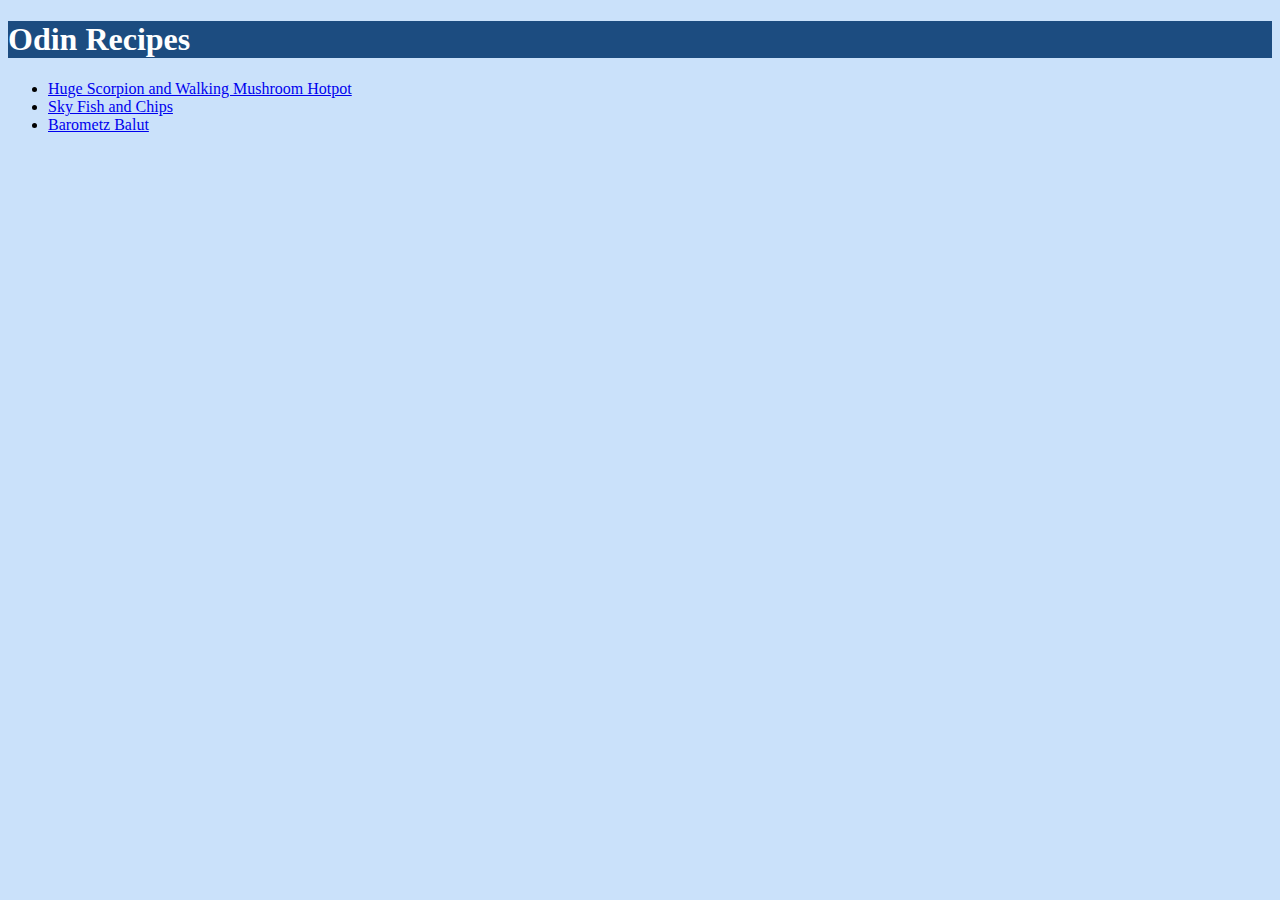
<file: index.html>
<!DOCTYPE html>
<html lang="en">
    <head>
        <meta charset="utf-8">
        <title>Homepage</title>
        <link rel="stylesheet" href="styles.css">
    </head>
    <body>
        <h1>Odin Recipes</h1>
        <ul>
            <li><a href="recipes/hotpot.html">Huge Scorpion and Walking Mushroom Hotpot</a></li>
            <li><a href="recipes/fishchips.html">Sky Fish and Chips</a></li>
            <li><a href="recipes/barometz.html">Barometz Balut</a></li>
        </ul>
    </body>
</html>
</file>
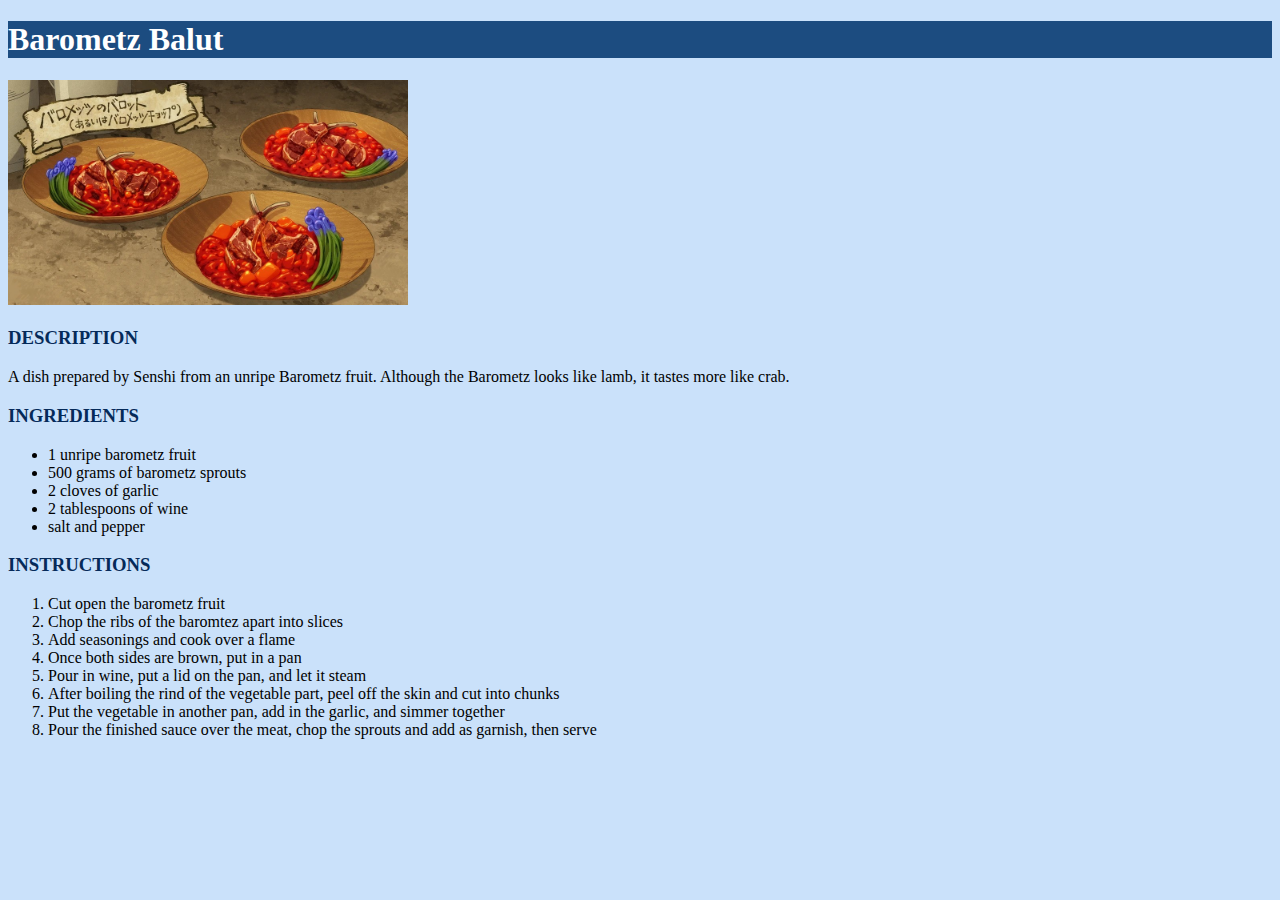
<file: recipes/barometz.html>
<!DOCTYPE html>
<html lang="en">
    <head>
        <meta charset="utf-8">
        <title>Barometz Balut</title>
        <link rel="stylesheet" href="../styles.css">
    </head>
    <body>
        <h1>Barometz Balut</h1>
        <img src="../img/barometz.jpg" alt="Barometz Balut from the anime Delicious in Dungeon">
        <h3>DESCRIPTION</h3>
        <p>A dish prepared by Senshi from an unripe Barometz fruit.
            Although the Barometz looks like lamb, it tastes more like crab.
        </p>
        <h3>INGREDIENTS</h3>
        <ul>
            <li>1 unripe barometz fruit</li>
            <li>500 grams of barometz sprouts</li>
            <li>2 cloves of garlic</li>
            <li>2 tablespoons of wine</li>
            <li>salt and pepper</li>
        </ul>
        <h3>INSTRUCTIONS</h3>
        <ol>
            <li>Cut open the barometz fruit</li>
            <li>Chop the ribs of the baromtez apart into slices</li>
            <li>Add seasonings and cook over a flame</li>
            <li>Once both sides are brown, put in a pan</li>
            <li>Pour in wine, put a lid on the pan, and let it steam</li>
            <li>After boiling the rind of the vegetable part, peel off the skin and cut into chunks</li>
            <li>Put the vegetable in another pan, add in the garlic, and simmer together</li>
            <li>Pour the finished sauce over the meat, chop the sprouts and add as garnish, then serve</li>
        </ol>
    </body>
</html>
</file>
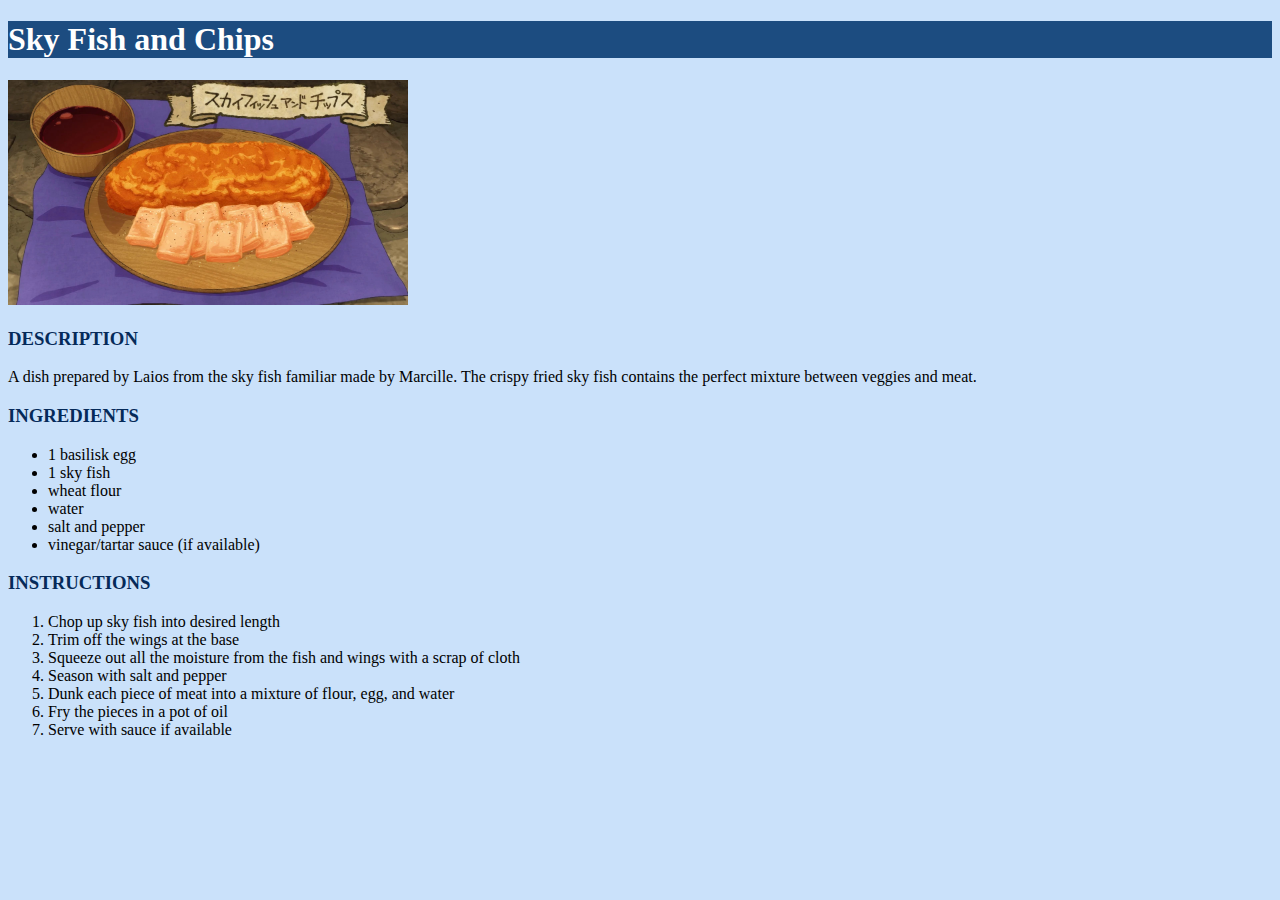
<file: recipes/fishchips.html>
<!DOCTYPE html>
<html lang="en">
    <head>
        <meta charset="utf-8">
        <title>Sky Fish and Chips</title>
        <link rel="stylesheet" href="../styles.css">
    </head>
    <body>
        <h1>Sky Fish and Chips</h1>
        <img src="../img/fishchips.jpg" alt="Sky fish and chips from the anime Delicious in Dungeon">
        <h3>DESCRIPTION</h3>
        <p>A dish prepared by Laios from the sky fish familiar made by Marcille. 
            The crispy fried sky fish contains the perfect mixture between veggies and meat.
        </p>
        <h3>INGREDIENTS</h3>
        <ul>
            <li>1 basilisk egg</li>
            <li>1 sky fish</li>
            <li>wheat flour</li>
            <li>water</li>
            <li>salt and pepper</li>
            <li>vinegar/tartar sauce (if available)</li>
        </ul>
        <h3>INSTRUCTIONS</h3>
        <ol>
            <li>Chop up sky fish into desired length</li>
            <li>Trim off the wings at the base</li>
            <li>Squeeze out all the moisture from the fish and wings with a scrap of cloth</li>
            <li>Season with salt and pepper</li>
            <li>Dunk each piece of meat into a mixture of flour, egg, and water</li>
            <li>Fry the pieces in a pot of oil</li>
            <li>Serve with sauce if available</li>
        </ol>
    </body>
</html>
</file>
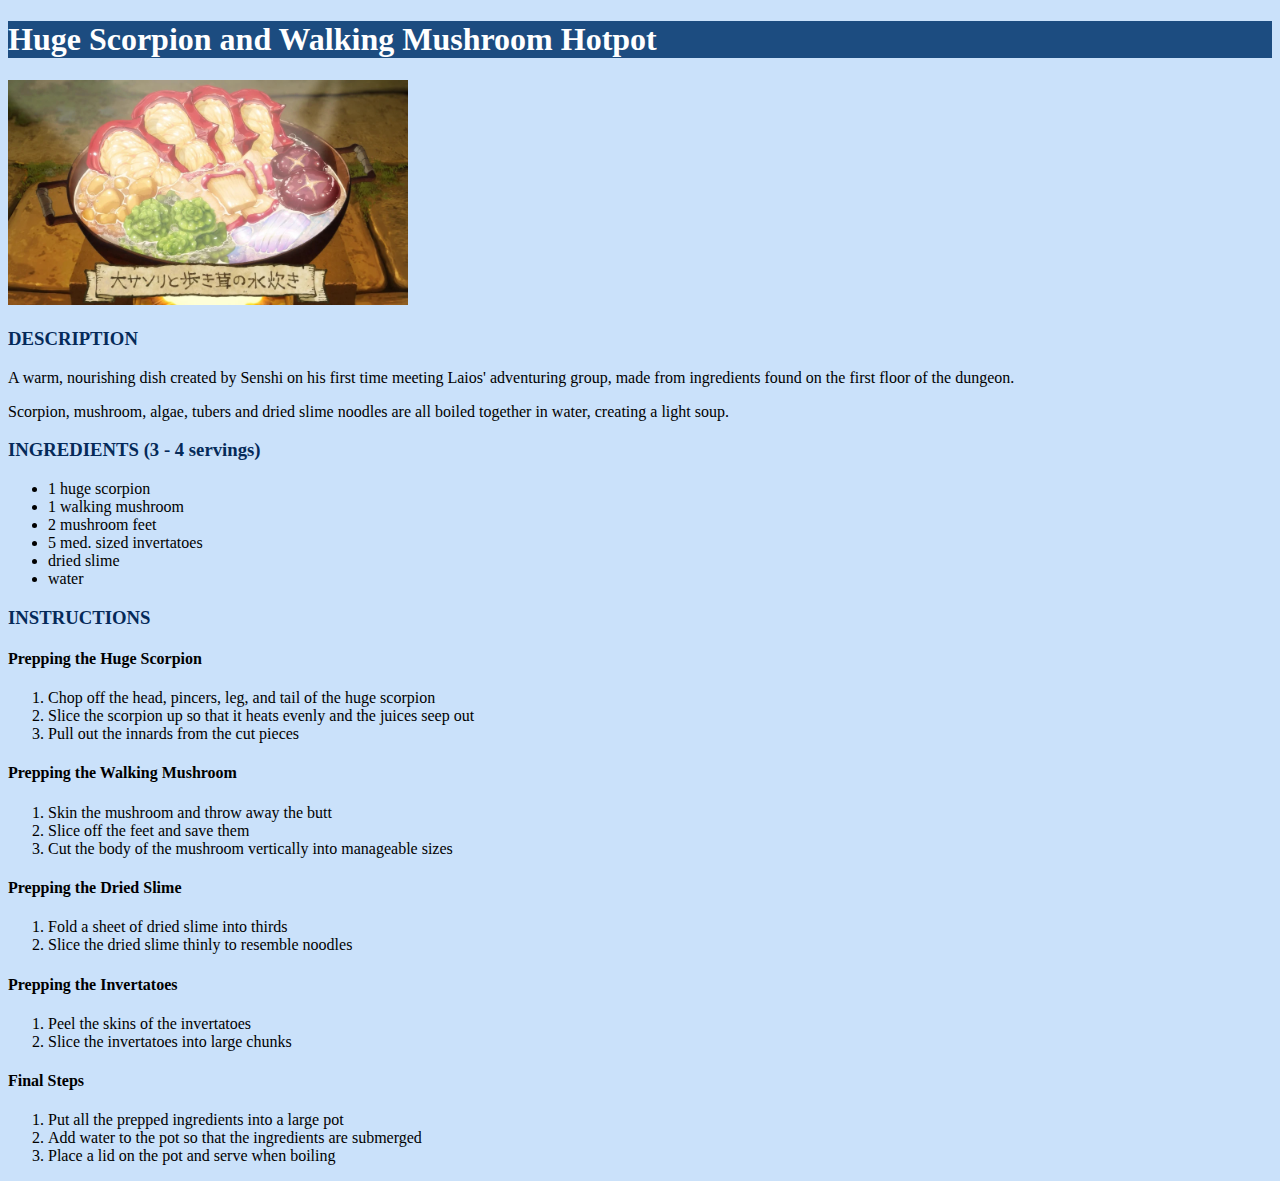
<file: recipes/hotpot.html>
<!DOCTYPE html>
<html lang="en">
    <head>
        <meta charset="utf-8">
        <title>Huge Scorpion and Walking Mushroom Hotpot</title>
        <link rel="stylesheet" href="../styles.css">
    </head>
    <body>
        <h1>Huge Scorpion and Walking Mushroom Hotpot</h1>
        <img src="../img/hotpot.jpg" alt="Huge scorpion and walking mushroom hotpot from the anime Delicious in Dungeon">
        <h3>DESCRIPTION</h3>
        <p>A warm, nourishing dish created by Senshi on his first time meeting Laios' adventuring group, 
            made from ingredients found on the first floor of the dungeon.</p> 
        <p>Scorpion, mushroom, algae, tubers and dried slime noodles are all boiled together in water, creating a light soup.</p>

        <h3>INGREDIENTS (3 - 4 servings)</h3>
        <ul>
            <li>1 huge scorpion</li>
            <li>1 walking mushroom</li>
            <li>2 mushroom feet</li>
            <li>5 med. sized invertatoes</li>
            <li>dried slime</li>
            <li>water</li>
        </ul>

        <h3>INSTRUCTIONS</h3>
        <h4>Prepping the Huge Scorpion</h4>
        <ol>
            <li>Chop off the head, pincers, leg, and tail of the huge scorpion</li>
            <li>Slice the scorpion up so that it heats evenly and the juices seep out</li>
            <li>Pull out the innards from the cut pieces</li>
        </ol>
        <h4>Prepping the Walking Mushroom</h4>
        <ol>
            <li>Skin the mushroom and throw away the butt</li>
            <li>Slice off the feet and save them</li>
            <li>Cut the body of the mushroom vertically into manageable sizes</li>
        </ol>
        <h4>Prepping the Dried Slime</h4>
        <ol>
            <li>Fold a sheet of dried slime into thirds</li>
            <li>Slice the dried slime thinly to resemble noodles</li>
        </ol>
        <h4>Prepping the Invertatoes</h4>
        <ol>
            <li>Peel the skins of the invertatoes</li>
            <li>Slice the invertatoes into large chunks</li>
        </ol>
        <h4>Final Steps</h4>
        <ol>
            <li>Put all the prepped ingredients into a large pot</li>
            <li>Add water to the pot so that the ingredients are submerged</li>
            <li>Place a lid on the pot and serve when boiling
        </ol>
    </body>
</html>
</file>
<file: styles.css>
* {
    background-color: #cae1fa;
}
img {
    width: 400px;
    height: auto;
    text-align: center;
}

h1 {
    background-color: #1c4c80;
    color: white;
}
h3 {
    color:#052a59;
}
</file>
